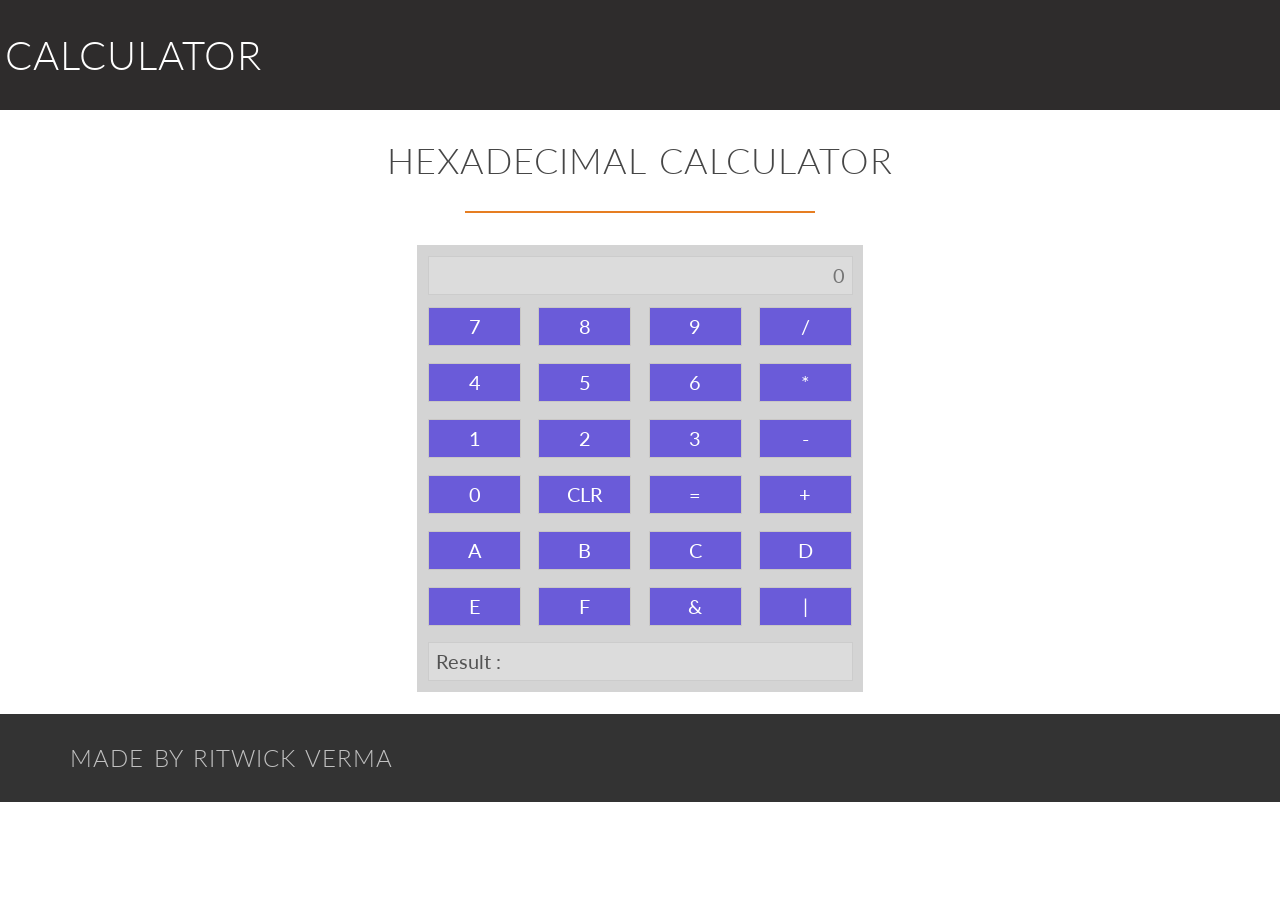
<file: home.html>
<html>
    <head><title>HexaDecimal Calcultor</title>
    <link rel="stylesheet" type="text/css" href="Resources/css/style.css">
    <link rel="stylesheet" type="text/css" href="Vendor/css/Grid.css">
    <link rel="stylesheet" type="text/css" href="Vendor/css/normalize.css">
    <script type="text/javascript" src="Resources/javascript/calc.js"></script>
    <link href="https://fonts.googleapis.com/css?family=Lato:100,300,300i,400" rel="stylesheet">
    </head>
    <body>
        <header>
            <h1>Calculator</h1>
        </header>
        <section class="features">
            <div class="row">
                <h2>Hexadecimal Calculator</h2>
            </div>
            <div class="row">
                <form name="calc">
                <div class=" box">
                    <input type="text" name="display" readonly placeholder="0" disabled>
                    <div class="row">
                        <div class="btn-box">
                            <input type="button" name="entry" value="7" onclick="pval(this.value)"/>
                        </div>
                        <div class="btn-box">
                            <input type="button" name="entry" value="8" onClick="pval(this.value)">
                        </div>
                        <div class="btn-box">
                            <input type="button" name="entry" value="9" onClick="pval(this.value)">
                        </div>
                        <div class="btn-box">
                            <input type="button" name="entry" value="/" onClick="pval(this.value)">
                        </div> 
                    </div>
                    <div class="row">
                        <div class="btn-box">
                            <input type="button" name="entry" value="4" onClick="pval(this.value)">
                        </div>
                        <div class="btn-box">
                            <input type="button" name="entry" value="5" onClick="pval(this.value)">
                        </div>
                        <div class="btn-box">
                            <input type="button" name="entry" value="6" onClick="pval(this.value)">
                        </div>
                        <div class="btn-box">
                            <input type="button" name="entry" value="*" onClick="pval(this.value)">
                        </div> 
                    </div>
                    <div class="row">
                        <div class="btn-box">
                            <input type="button" name="entry" value="1" onClick="pval(this.value)">
                        </div>
                        <div class="btn-box">
                            <input type="button" name="entry" value="2" onClick="pval(this.value)">
                        </div>
                        <div class="btn-box">
                            <input type="button" name="entry" value="3" onClick="pval(this.value)">
                        </div>
                        <div class="btn-box">
                            <input type="button" name="entry" value="-" onClick="pval(this.value)">
                        </div> 
                    </div>
                    <div class="row">
                        <div class="btn-box">
                            <input type="button" name="entry" value="0" onClick="pval(this.value)">
                        </div>
                        <div class="btn-box">
                            <input type="button" name="entry" value="CLR" onClick="CLR();">
                        </div>
                        <div class="btn-box">
                            <input type="button" name="entry" value="=" onClick="ev()" >
                        </div>
                        <div class="btn-box">
                            <input type="button" name="entry" value="+" onClick="pval(this.value)">
                        </div> 
                    </div> 
                    <div class="row">
                        <div class="btn-box">
                            <input type="button" name="entry" value="A" onClick="pval(this.value)">
                        </div>
                        <div class="btn-box">
                            <input type="button" name="entry" value="B" onClick="pval(this.value)">
                        </div>
                        <div class="btn-box">
                            <input type="button" name="entry" value="C" onClick="pval(this.value);">
                        </div>
                        <div class="btn-box">
                            <input type="button" name="entry" value="D" onClick="pval(this.value)">
                        </div> 
                    </div> 
                    <div class="row">
                        <div class="btn-box">
                            <input type="button" name="entry" value="E" onClick="pval(this.value)">
                        </div>
                        <div class="btn-box">
                            <input type="button" name="entry" value="F" onClick="pval(this.value)">
                        </div>
                           <div class="btn-box">
                            <input type="button" name="entry" value="&" onClick="pval(this.value)">
                        </div>
                        <div class="btn-box">
                            <input type="button" name="entry" value="|" onClick="pval(this.value)">
                        </div>
                         
                    </div>
                    <input type="text" name="result" readonly value="Result : " disabled >
                </div>
                </form>
            </div>
        </section>
        <footer>
           <div class="row">
                <h3>Made By Ritwick Verma</h3>
            </div> 
        
        </footer>
        
    </body>
</html>
</file>
<file: Resources/css/style.css>
*{
    margin: 0;
    padding: 0;
    box-sizing: border-box;
}
html{
    background: #fff;
    color: #464646;
    font-family: 'Lato','Arial',sans-serif;
    font-weight: 300;
    font-size: 20px;
    text-rendering: optimizeLegibility;
}
/*--------------------*/
/*REUSABLE COMPONENT*/
/*--------------------*/
.row{
    width: 1140px;
    margin: 0 auto;
}

/*REUSABLE COMPONENT*/

h1,h2,h3{
    font-weight: 300;
    text-transform: uppercase;
}
h1{
    letter-spacing: 1px;
    margin-top: 0;
    margin-bottom: 20px;
    color:#fff;
    font-size: 200%;
}

h2{
    letter-spacing: 1px;
    font-size: 180%;
    word-spacing: 2px;
    text-align: center;
    margin-bottom: 30px;
    margin-top: 30px;    
}
h3{
    letter-spacing: 1px;
    font-size: 120%;
    word-spacing: 2px;
    color: #c1c1c1;
}
h2:after{
    display: block;
    height: 2px;
    background-color: #e67e22;
    content: "";
    width: 350px;
    margin: 0 auto;
    margin-top: 30px;
}

header{
    background: #2e2c2c;
    padding: 5px;
}

.box{
    display: block;
    padding: 1%;
    border: 2px solid #fff;
    margin: 0 auto;
    width: 450px;
    background-color: rgba(212, 212, 212, 0.99);
}
    
input[type=text]:first-child{
    width: 425px;
    padding: 7px;
    border: 1px solid #ccc;
    text-align: right;
}

input[type=text]:last-child{
    width: 425px;
    padding: 7px;
    border: 1px solid #ccc;
    margin-top: 10px;
    text-align: left;
}
input[type=button]{
    padding: 7px;
    width: 93px;
    background-color: #6a5bd9;
    color: #fff;
    border: 1px solid #c9c7c5;
}

.btn-box{
    float: left;
    margin: 1% 1.5% .5% 0;
}
footer{
    background-color: #333333;
    padding: 30px;
    margin-top: 20px;
}
</file>
<file: Vendor/css/Grid.css>
/*  SECTIONS  ============================================================================= */

.section {
	clear: both;
	padding: 0px;
	margin: 0px;
}

/*  GROUPING  ============================================================================= */

.row {
    zoom: 1; /* For IE 6/7 (trigger hasLayout) */
}

.row:before,
.row:after {
    content:"";
    display:table;
}
.row:after {
    clear:both;
}

/*  GRID COLUMN SETUP   ==================================================================== */

.col {
	display: block;
	float:left;
	margin: 1% 0 1% 1.6%;
}

.col:first-child { margin-left: 0; } /* all browsers except IE6 and lower */


/*  REMOVE MARGINS AS ALL GO FULL WIDTH AT 480 PIXELS */

@media only screen and (max-width: 480px) {
	.col { 
		/*margin: 1% 0 1% 0%;*/
        margin: 0;
	}
}


/*  GRID OF TWO   ============================================================================= */


.span-2-of-2 {
	width: 100%;
}

.span-1-of-2 {
	width: 49.2%;
}

/*  GO FULL WIDTH AT LESS THAN 480 PIXELS */

@media only screen and (max-width: 480px) {
	.span-2-of-2 {
		width: 100%; 
	}
	.span-1-of-2 {
		width: 100%; 
	}
}


/*  GRID OF THREE   ============================================================================= */

	
.span-3-of-3 {
	width: 100%; 
}

.span-2-of-3 {
	width: 66.13%; 
}

.span-1-of-3 {
	width: 32.26%; 
}


/*  GO FULL WIDTH AT LESS THAN 480 PIXELS */

@media only screen and (max-width: 480px) {
	.span-3-of-3 {
		width: 100%; 
	}
	.span-2-of-3 {
		width: 100%; 
	}
	.span-1-of-3 {
		width: 100%;
	}
}

/*  GRID OF FOUR   ============================================================================= */

	
.span-4-of-4 {
	width: 100%; 
}

.span-3-of-4 {
	width: 74.6%; 
}

.span-2-of-4 {
	width: 49.2%; 
}

.span-1-of-4 {
	width: 23.8%; 
}


/*  GO FULL WIDTH AT LESS THAN 480 PIXELS */

@media only screen and (max-width: 480px) {
	.span-4-of-4 {
		width: 100%; 
	}
	.span-3-of-4 {
		width: 100%; 
	}
	.span-2-of-4 {
		width: 100%; 
	}
	.span-1-of-4 {
		width: 100%; 
	}
}


/*  GRID OF FIVE   ============================================================================= */

	
.span-5-of-5 {
	width: 100%;
}

.span-4-of-5 {
  	width: 79.68%; 
}

.span-3-of-5 {
  	width: 59.36%; 
}

.span-2-of-5 {
  	width: 39.04%;
}

.span-1-of-5 {
  	width: 18.72%;
}


/*  GO FULL WIDTH AT LESS THAN 480 PIXELS */

@media only screen and (max-width: 480px) {
	.span-5-of-5 {
		width: 100%; 
	}
	.span-4-of-5 {
		width: 100%; 
	}
	.span-3-of-5 {
		width: 100%; 
	}
	.span-2-of-5 {
		width: 100%; 
	}
	.span-1-of-5 {
		width: 100%; 
	}
}


/*  GRID OF SIX   ============================================================================= */


.span-6-of-6 {
	width: 100%;
}

.span-5-of-6 {
  	width: 83.06%;
}

.span-4-of-6 {
  	width: 66.13%;
}

.span-3-of-6 {
  	width: 49.2%;
}

.span-2-of-6 {
  	width: 32.26%;
}

.span-1-of-6 {
  	width: 15.33%;
}


/*  GO FULL WIDTH AT LESS THAN 480 PIXELS */

@media only screen and (max-width: 480px) {
	.span-6-of-6 {
		width: 100%; 
	}
	.span-5-of-6 {
		width: 100%; 
	}
	.span-4-of-6 {
		width: 100%; 
	}
	.span-3-of-6 {
		width: 100%; 
	}
	.span-2-of-6 {
		width: 100%; 
	}
	.span-1-of-6 {
		width: 100%; 
	}
}



/*  GRID OF SEVEN   ============================================================================= */


.span-7-of-7 {
	width: 100%;
}

.span-6-of-7 {
	width: 85.48%;
}

.span-5-of-7 {
  	width: 70.97%;
}

.span-4-of-7 {
  	width: 56.45%;
}

.span-3-of-7 {
  	width: 41.94%;
}

.span-2-of-7 {
  	width: 27.42%;
}

.span-1-of-7 {
  	width: 12.91%;
}


/*  GO FULL WIDTH AT LESS THAN 480 PIXELS */

@media only screen and (max-width: 480px) {
	.span-7-of-7 {
		width: 100%; 
	}
	.span-6-of-7 {
		width: 100%; 
	}
	.span-5-of-7 {
		width: 100%; 
	}
	.span-4-of-7 {
		width: 100%; 
	}
	.span-3-of-7 {
		width: 100%; 
	}
	.span-2-of-7 {
		width: 100%; 
	}
	.span-1-of-7 {
		width: 100%; 
	}
}


/*  GRID OF EIGHT   ============================================================================= */

	
.span-8-of-8 {
	width: 100%;
}

.span-7-of-8 {
	width: 87.3%; 
}

.span-6-of-8 {
	width: 74.6%; 
}

.span-5-of-8 {
	width: 61.9%; 
}

.span-4-of-8 {
	width: 49.2%; 
}

.span-3-of-8 {
	width: 36.5%;
}

.span-2-of-8 {
	width: 23.8%; 
}

.span-1-of-8 {
	width: 11.1%; 
}


/*  GO FULL WIDTH AT LESS THAN 480 PIXELS */

@media only screen and (max-width: 480px) {
	.span-8-of-8 {
		width: 100%; 
	}
	.span-7-of-8 {
		width: 100%; 
	}
	.span-6-of-8 {
		width: 100%; 
	}
	.span-5-of-8 {
		width: 100%; 
	}
	.span-4-of-8 {
		width: 100%; 
	}
	.span-3-of-8 {
		width: 100%; 
	}
	.span-2-of-8 {
		width: 100%; 
	}
	.span-1-of-8 {
		width: 100%; 
	}
}


/*  GRID OF NINE   ============================================================================= */


.span-9-of-9 {
	width: 100%;
}

.span-8-of-9 {
	width: 88.71%;
}

.span-7-of-9 {
	width: 77.42%; 
}

.span-6-of-9 {
	width: 66.13%; 
}

.span-5-of-9 {
	width: 54.84%; 
}

.span-4-of-9 {
	width: 43.55%; 
}

.span-3-of-9 {
	width: 32.26%;
}

.span-2-of-9 {
	width: 20.97%; 
}

.span-1-of-9 {
	width: 9.68%; 
}


/*  GO FULL WIDTH AT LESS THAN 480 PIXELS */

@media only screen and (max-width: 480px) {
	.span-9-of-9 {
		width: 100%; 
	}
	.span-8-of-9 {
		width: 100%; 
	}
	.span-7-of-9 {
		width: 100%; 
	}
	.span-6-of-9 {
		width: 100%; 
	}
	.span-5-of-9 {
		width: 100%; 
	}
	.span-4-of-9 {
		width: 100%; 
	}
	.span-3-of-9 {
		width: 100%; 
	}
	.span-2-of-9 {
		width: 100%; 
	}
	.span-1-of-9 {
		width: 100%; 
	}
}


/*  GRID OF TEN   ============================================================================= */


.span-10-of-10 {
	width: 100%;
}

.span-9-of-10 {
	width: 89.84%;
}

.span-8-of-10 {
	width: 79.68%;
}

.span-7-of-10 {
	width: 69.52%; 
}

.span-6-of-10 {
	width: 59.36%; 
}

.span-5-of-10 {
	width: 49.2%; 
}

.span-4-of-10 {
	width: 39.04%; 
}

.span-3-of-10 {
	width: 28.88%;
}

.span-2-of-10 {
	width: 18.72%; 
}

.span-1-of-10 {
	width: 8.56%; 
}


/*  GO FULL WIDTH AT LESS THAN 480 PIXELS */

@media only screen and (max-width: 480px) {
	.span-10-of-10 {
		width: 100%; 
	}
	.span-9-of-10 {
		width: 100%; 
	}
	.span-8-of-10 {
		width: 100%; 
	}
	.span-7-of-10 {
		width: 100%; 
	}
	.span-6-of-10 {
		width: 100%; 
	}
	.span-5-of-10 {
		width: 100%; 
	}
	.span-4-of-10 {
		width: 100%; 
	}
	.span-3-of-10 {
		width: 100%; 
	}
	.span-2-of-10 {
		width: 100%; 
	}
	.span-1-of-10 {
		width: 100%; 
	}
}


/*  GRID OF ELEVEN   ============================================================================= */

.span-11-of-11 {
	width: 100%;
}

.span-10-of-11 {
	width: 90.76%;
}

.span-9-of-11 {
	width: 81.52%;
}

.span-8-of-11 {
	width: 72.29%;
}

.span-7-of-11 {
	width: 63.05%; 
}

.span-6-of-11 {
	width: 53.81%; 
}

.span-5-of-11 {
	width: 44.58%; 
}

.span-4-of-11 {
	width: 35.34%; 
}

.span-3-of-11 {
	width: 26.1%;
}

.span-2-of-11 {
	width: 16.87%; 
}

.span-1-of-11 {
	width: 7.63%; 
}


/*  GO FULL WIDTH AT LESS THAN 480 PIXELS */

@media only screen and (max-width: 480px) {
	.span-11-of-11 {
		width: 100%; 
	}
	.span-10-of-11 {
		width: 100%; 
	}
	.span-9-of-11 {
		width: 100%; 
	}
	.span-8-of-11 {
		width: 100%; 
	}
	.span-7-of-11 {
		width: 100%; 
	}
	.span-6-of-11 {
		width: 100%; 
	}
	.span-5-of-11 {
		width: 100%; 
	}
	.span-4-of-11 {
		width: 100%; 
	}
	.span-3-of-11 {
		width: 100%; 
	}
	.span-2-of-11 {
		width: 100%; 
	}
	.span-1-of-11 {
		width: 100%; 
	}
}


/*  GRID OF TWELVE   ============================================================================= */

.span-12-of-12 {
	width: 100%;
}

.span-11-of-12 {
	width: 91.53%;
}

.span-10-of-12 {
	width: 83.06%;
}

.span-9-of-12 {
	width: 74.6%;
}

.span-8-of-12 {
	width: 66.13%;
}

.span-7-of-12 {
	width: 57.66%; 
}

.span-6-of-12 {
	width: 49.2%; 
}

.span-5-of-12 {
	width: 40.73%; 
}

.span-4-of-12 {
	width: 32.26%; 
}

.span-3-of-12 {
	width: 23.8%;
}

.span-2-of-12 {
	width: 15.33%; 
}

.span-1-of-12 {
	width: 6.86%; 
}


/*  GO FULL WIDTH AT LESS THAN 480 PIXELS */

@media only screen and (max-width: 480px) {
	.span-12-of-12 {
		width: 100%; 
	}
	.span-11-of-12 {
		width: 100%; 
	}
	.span-10-of-12 {
		width: 100%; 
	}
	.span-9-of-12 {
		width: 100%; 
	}
	.span-8-of-12 {
		width: 100%; 
	}
	.span-7-of-12 {
		width: 100%; 
	}
	.span-6-of-12 {
		width: 100%; 
	}
	.span-5-of-12 {
		width: 100%; 
	}
	.span-4-of-12 {
		width: 100%; 
	}
	.span-3-of-12 {
		width: 100%; 
	}
	.span-2-of-12 {
		width: 100%; 
	}
	.span-1-of-12 {
		width: 100%; 
	}
}
</file>
